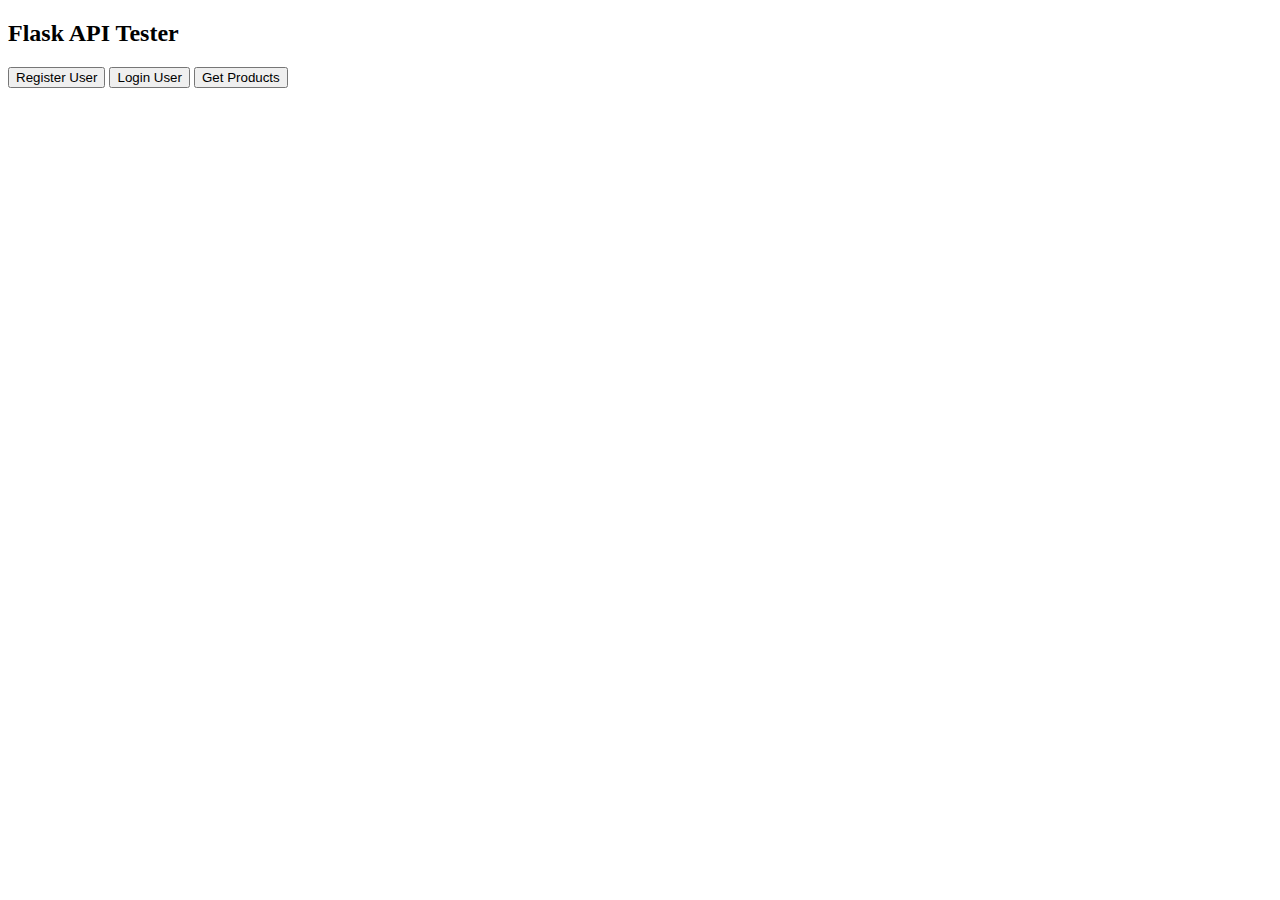
<file: templates/test.html>
<!DOCTYPE html>
<html>
<head>
    <title>API Test</title>
</head>
<body>
    <h2>Flask API Tester</h2>
    <button onclick="register()">Register User</button>
    <button onclick="login()">Login User</button>
    <button onclick="getProducts()">Get Products</button>
    <pre id="output"></pre>

    <script>
    function register() {
        fetch("http://127.0.0.1:5000/api/register", {
            method: "POST",
            headers: { "Content-Type": "application/json" },
            body: JSON.stringify({
                username: "testuser",
                email: "test@test.com",
                password: "1234"
            }),
            credentials: "include"
        })
        .then(res => res.json())
        .then(data => document.getElementById("output").textContent = JSON.stringify(data, null, 2))
        .catch(err => console.error(err));
    }

    function login() {
        fetch("http://127.0.0.1:5000/api/login", {
            method: "POST",
            headers: { "Content-Type": "application/json" },
            body: JSON.stringify({
                username: "testuser",
                password: "1234"
            }),
            credentials: "include"
        })
        .then(res => res.json())
        .then(data => document.getElementById("output").textContent = JSON.stringify(data, null, 2))
        .catch(err => console.error(err));
    }

    function getProducts() {
        fetch("http://127.0.0.1:5000/api/products", {
            method: "GET",
            credentials: "include"
        })
        .then(res => res.json())
        .then(data => document.getElementById("output").textContent = JSON.stringify(data, null, 2))
        .catch(err => console.error(err));
    }
    </script>
</body>
</html>
</file>
